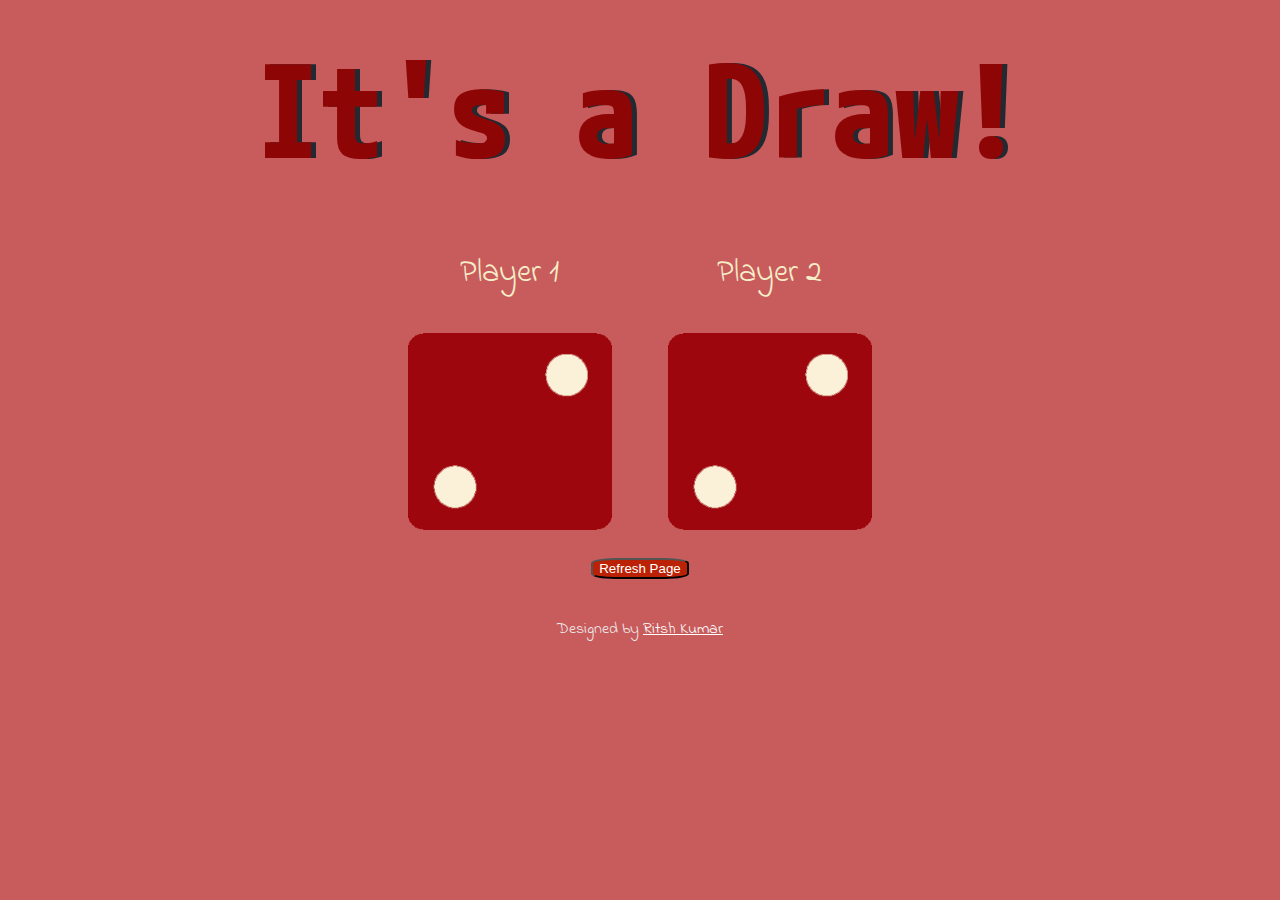
<file: index.html>
<!DOCTYPE html>
<html lang="en" dir="ltr">

<head>
  <meta charset="utf-8">
  <meta content="width=device-width, initial-scale=1" name="viewport" />
  <title>Dicee</title>
  <link rel="stylesheet" href="styles.css">
  <link rel="icon" href="favicon.ico">
  <link rel="preconnect" href="https://fonts.googleapis.com">
  <link rel="preconnect" href="https://fonts.gstatic.com" crossorigin>
  <link href="https://fonts.googleapis.com/css2?family=M+PLUS+1+Code:wght@500&display=swap" rel="stylesheet">
  <link href="https://fonts.googleapis.com/css?family=Indie+Flower|Lobster" rel="stylesheet">

</head>

<body>

  <div class="container">
    <div class="">
      <h1>Refresh Me</h1>
    </div>


    <div class="dice">
      <p>Player 1</p>
      <img class="img1" src="images/dice6.png">
    </div>

    <div class="dice">
      <p>Player 2</p>
      <img class="img2" src="images/dice6.png">
    </div>
    <br>
    <button class="btn"> <a href="index.html">Refresh Page</a> </button>
  </div>

  <script src="index.js" charset="utf-8"></script>
</body>

<footer class="footer-class">
  Designed by <a href="https://github.com/RITISH25">Ritsh Kumar</a> 
</footer>

</html>
</file>
<file: styles.css>
.btn{
  background-color: #BB2205;
  border-radius: 25%;
  margin-top: 20px;
}

a{
  color: #fff;
  text-decoration: none;
}

.container {
  width: 70%;
  margin: auto;
  text-align: center;
}

.dice {
  text-align: center;
  display: inline-block;

}

body {
  background-color: #C85C5C;
}

h1 {
  margin: 30px;
  font-family: 'M PLUS 1 Code', sans-serif;
  text-shadow: 5px 0 #232931;
  font-size: 8rem;
  color: #8E0505;
}

p {
  font-size: 2rem;
  color: #F6EEC9;
  font-family: 'Indie Flower', cursive;
}

img {
  width: 80%;
}

footer {
  margin-top: 3%;
  color: #EEEEEE;
  text-align: center;
  font-family: 'Indie Flower', cursive;

}

.footer-class a{
  text-decoration: underline;
}

@media screen and (max-width: 900px) {
  img{
    text-align: center;
    width: 25%;
  }
  h1{
    font-size: 2.5rem;
    margin-top: 10px;
  }
  .container{
    width: 100%;
  }
  .dice{
    display: block;
  }
  p{
    margin-bottom: 10px;
  }
}
</file>
